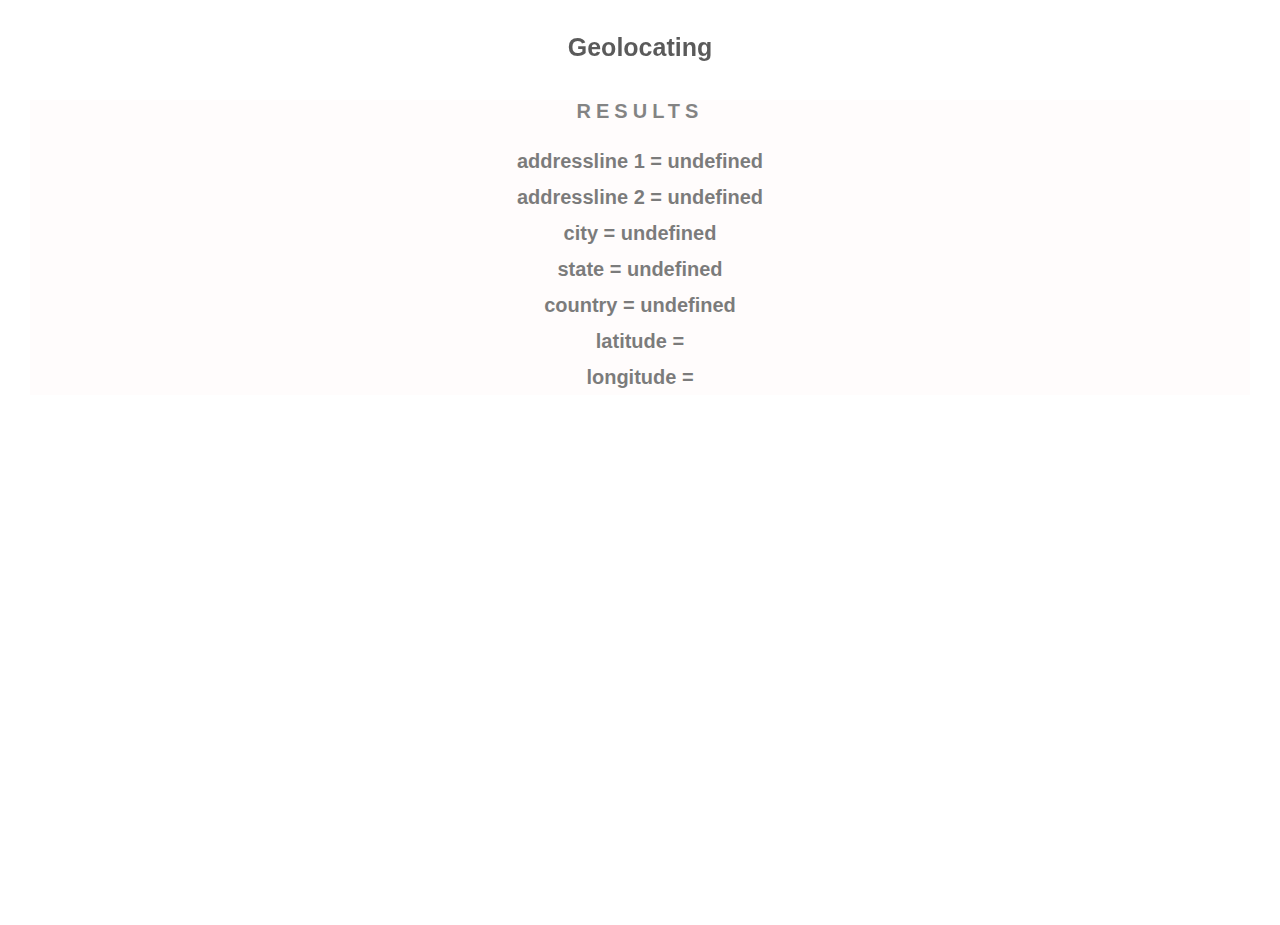
<file: index.html>
<!DOCTYPE html>
<html>
<head><title>index</title>
 <meta name="viewport" content="width=device-width, initial-scale=1">
<link rel="stylesheet" href="in.css">
</head>

<body><div class="bgimg-1"><p style="colour:white; text-align:center;font-size:25px">Geolocating</p>
<div class="transbox">

 <h3><p><b>results</b></p></h3>
 <div>
 <script>
            function getParams(){
                var idx = document.URL.indexOf('?');
				console.log(idx);
                var params = new Array();
                if (idx != -1) {
                    var pairs = document.URL.substring(idx+1, document.URL.length).split('&');
                    for (var i=0; i<pairs.length; i++){
                        nameVal = pairs[i].split('=');
                        params[nameVal[0]] = nameVal[1];
                    }
                }
                return params;
            }
            params = getParams();
            adressl1 = unescape(params["adressl1"]);
			adressl2 = unescape(params["adressl2"]);

            city = unescape(params["city"]);
            state = unescape(params["state"]);
			country = unescape(params["country"]);

			//postalcode=  unescape(params["postalcode"]);
			document.write("addressline 1 = " + adressl1.replace("+"," ") + "<br>");
		    document.write("addressline 2 = " + adressl2.replace("+"," ") + "<br>");

            document.write("city = " + city.replace("+", " ") + "<br>");
            document.write("state = " + state.replace("+"," ") + "<br>");
            document.write("country = " + country.replace("+"," ") + "<br>");

			//document.write("postalcode = " + postalcode + "<br>");
			document.write("latitude = "  +"<br>");
			document.write("longitude = " +"<br>" );
 </script>
 </div>
 </div>
 </div>
</body>
</html>
</file>
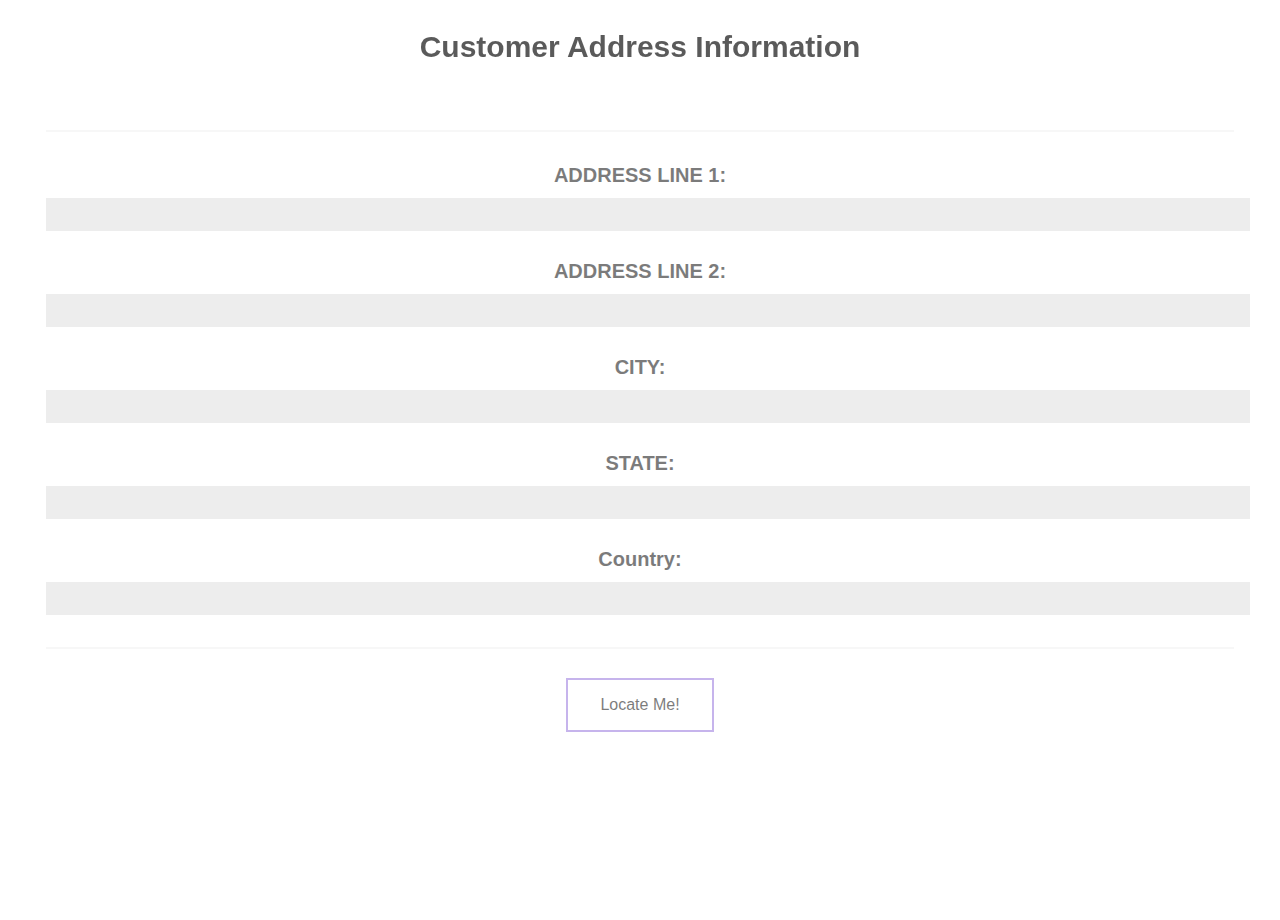
<file: in.html>
<!DOCTYPE html>
<html>
<div class="bgimg-1">
<head><title>details </title>
<meta name="viewport" content="width=device-width, initial-scale=1">
<link rel="stylesheet" href="in.css">
</head>
<body>


  
  <h1>Customer Address Information</h1>
  <div class="transbox">
  <form method="get"  action="index.html"  target="_blank">
  <div class="container">
  <hr>
ADDRESS LINE 1: <input type="text" id="adressl1" name ="adressl1">
ADDRESS LINE 2: <input type="text" id="adressl2" name ="adressl2">
CITY: <input type="text" id="city" name="city">
STATE: 
<input type="text" id="state" name="state">
Country:
<input type="text" id="country" name="country">
<!-- POSTAL CODE: 
<input id="the_right_way" class="zipcode" type="text" value = "" pattern="\d*" name="postalcode">
-->
<hr>
<button class="button button1">Locate Me!</button>

</div>


</form>
</div>
</div>



</body>
</html>
</file>
<file: in.css>
body,html {
  height: 100%;
  margin: 0;
  font:  15px/1.8 "Lato", sans-serif;
  color: black;
  font-weight:bold;
}
script{
	color:white;
}

.bgimg-1, .bgimg-2, .bgimg-3 {
  position: relative;
  opacity: 0.65;
  background-position: center;
  background-repeat: no-repeat;
  background-size: cover;

}
.bgimg-1 {
  background-image: url("https://cdn5.vectorstock.com/i/1000x1000/62/29/white-world-map-vector-536229.jpg");
  height: 100%;
}



.caption span.border {
  background-color: #111;
  color: #fff;
  padding: 18px;
  font-size: 25px;
  letter-spacing: 10px;
}
.caption {
  position: absolute;
  left: 0;
  top: 50%;
  width: 100%;
  text-align: center;
  color: #000;
}
h3 {
  letter-spacing: 5px;
  text-transform: uppercase;
  font: 20px "Lato", sans-serif;
  color: #111;
}
h1{
text-align:center;
color:	rgb(0,0,0);
font-weight:bold;}

form{
font-family: "Lato", sans-serif;
text-align:center;
 font-weight: bold;
}
.transbox {

  margin: 30px;
  background-color: snow;
  
  opacity: .8;
   font-weight: bold;
   text-align:center;
   font-size:20px;
   float:center;
}
.button {
  border: none;
  color: white;
  padding: 16px 32px;
  text-align: center;
  text-decoration: none;
  display: inline-block;
  font-size: 16px;
  margin: 4px 2px;
  transition-duration: 0.4s;
  cursor: pointer;
}
.button1 {
  background-color: white; 
  color: black; 
  border: 2px solid #9370DB;
}

.button1:hover {
  background-color: #191970;
  color: white;
}
.container {
  padding: 16px;
  background-color: white;
}
input[type=text], input[type=password] {color:black;
  width: 100%;
  padding: 8px;
  margin: 5px 0 22px 0;
  display: inline-block;
  border: none;
  background: #ddd;
  font-weight:bold;font-size:15px;
}

input[type=text]:focus, input[type=password]:focus {
  background-color: #ddd;
  outline: none;
  
}

/* Overwrite default styles of hr */
hr {
	
  border: 1px solid #f1f1f1;
  margin-bottom: 25px;
}
</file>
